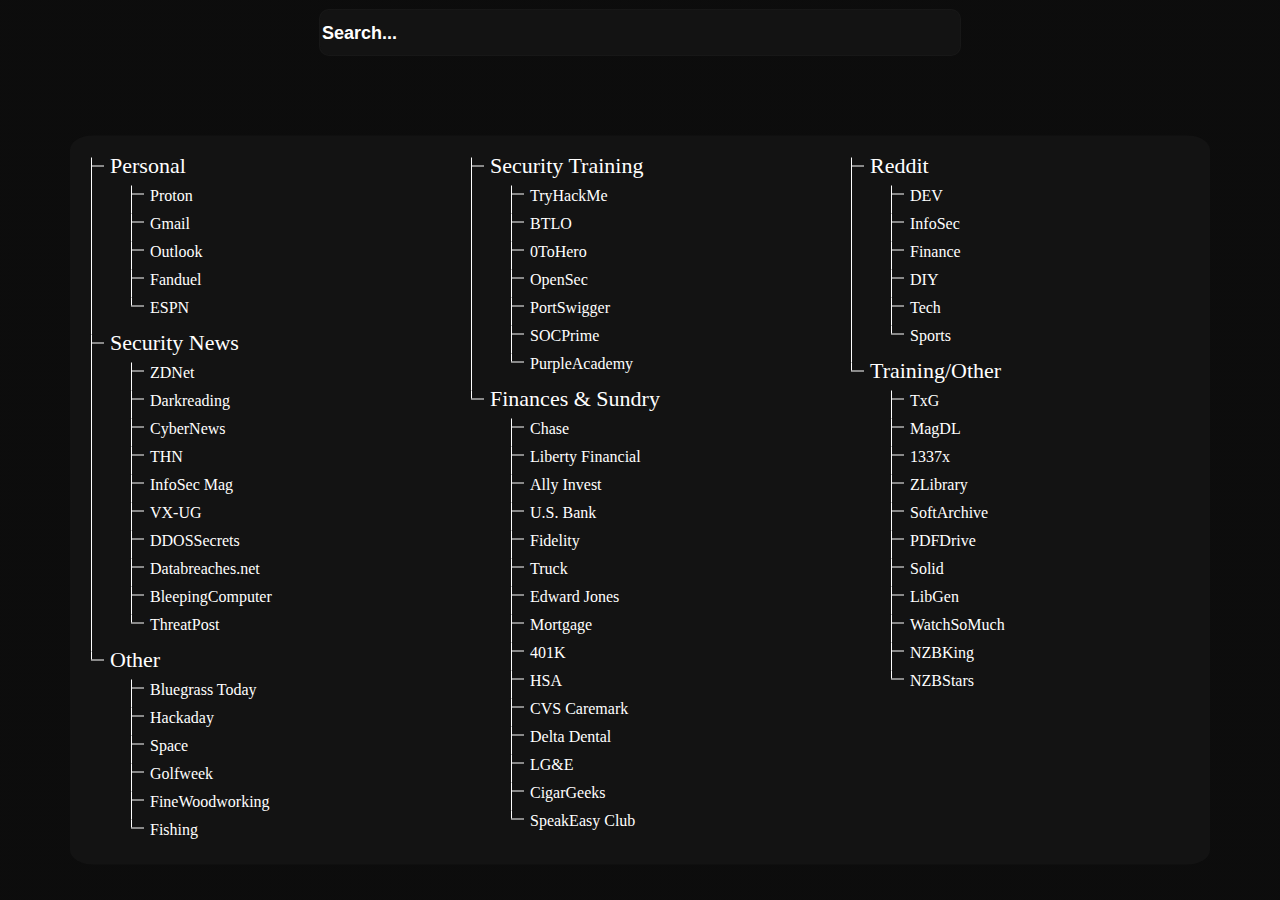
<file: index.html>
<!DOCTYPE html>
<html lang="en">
<head>
    <meta charset="UTF-8">
    <meta http-equiv="X-UA-Compatible" content="IE=edge">
    <meta name="viewport" content="width=device-width, initial-scale=1">
    <title>Home</title>
    <style>
        :root {
        --font: "Roboto Mono";
        --background: #000000;
        --foreground: #bfc7c7;
        --cursor: #bfc7c7;
        --color0: #000000;
/**        --color1: #05ebfc;
        --color2: #ce0581;**/
        --color1: #ffffff;
        --color2: #ffffff;
        --color3: #22758f;
        --color4: hsl(0, 0%, 100%);
        --branch: 1px solid var(--color4);
        }


        html {
        font-size: 25px;
        }

        body {
            @media screen and (min-width: 768px) {html {zoom: 0.75 }};
            background-color: black;
            background-image: url("https://github.com/iStatiK/istatik.github.io/blob/master/backgrounds/LakeMichigan.jpg?raw=true"); /* fallback */	
            background-image: linear-gradient(to bottom, rgba(0,0,0,0.5) 0%,rgba(0,0,0,0.5) 100%), url("https://github.com/iStatiK/istatik.github.io/blob/master/backgrounds/LakeMichigan.jpg?raw=true");
            background-size: auto;
            background-attachment: fixed;
            background-position: center bottom;
            background-repeat: no-repeat;
            background-color: #191919;
            margin: 0;
            padding: 0;
        }

        /* ~~~~~~~~~~~~~ tree general ~~~~~~~~~~~~ */

        span {
        color: var(--color1);
        }

        h1 {
        display: inline;
        font-family: var(--font);
        font-size: 22px;
        font-weight: normal;
        color: var(--color2);
        }

        input:focus,
        select:focus,
        textarea:focus,
        button:focus {
        outline: none;
        }

        /* ~~~~~~~~~~~~ tree container ~~~~~~~~~~~ */

        .container {
        position: absolute;
        top: 500px;
        left: 50%;
        transform: translate(-50%, -50%);
        background-color:rgba(39,39,39,0.25);
        border-radius: 2%;
        }

        /* ~~~~~~~~~~ tree category row ~~~~~~~~~~ */

        .row {
        display: flex;
        }

        .row:after {
        content: "";
        display: table;
        clear: both;
        }

        /* ~~~~~~~~~ tree category column ~~~~~~~~ */

        .column {
        flex: 50%;
        padding: 15px;
        }

        /* ~~~~~~~~~~~~ tree bookmark category ~~~~~~~~~~~~ */

        .category h1 > * {
        white-space: nowrap;
        display: inline;
        justify-items: right;
        display: inline;
        flex-direction: row;
        }

        .category {
        min-width: 12rem;
        max-width: 20rem;
        padding-bottom: 1vh;
        }

        li.bookmark > * {
        display: inline-block;
        }

        .tree > ul {
        margin: 0;
        padding-left: 1rem;
        padding-right: 1rem;
        }

        .tree > h1 {
        white-space: nowrap;
        }

        ul {
        list-style: none;
        }

        li {
        position: relative;
        }

        li::before,
        li::after {
        content: "";
        position: absolute;
        left: -0.75rem;
        }

        li::before {
        border-top: var(--branch);
        top: 0.6rem;
        width: 0.5rem;
        }

        li::after {
        border-left: var(--branch);
        height: 100%;
        top: .275rem;
        }

        li:last-child::after {
        height: .325rem;
        }

        a {
        font-family: var(--font);
        font-size: 16px;
        color: var(--color2);
        text-decoration: none;
        outline: none;
        }

        a:hover {color: var(--color3);}

        .search-row {
        width: 50vw;
        height: 5vh;
        margin: 1vh auto 1vh auto;
        background-color: rgba(39,39,39,0.25);
        border: solid 1px rgba(39,39,39,0.25);
        border-radius: 10px;
        outline: none;
        }

        #search-field {
        width: 50vw;
        height: 5vh;
        background-color: inherit;
        font-size: 18px;
        color: #fff;
        text-emphasis: bold;
        float: left;
        outline: none;
        border: none;
        }

        input::placeholder {
            color: white;
            font-size: 1em;
            font-weight: bold;
        }
        
        ::-moz-placeholder {
            opacity: 1 ;            
            color: white;
            font-size: 1em;
            font-weight: bold;
            text-align: center;}

</style>
</head>
<body>

    <div class="search-row">
        <form action="https://duckduckgo.com" method="get">
            <input id="search-field" type="text" placeholder="Search..." name="q" autofocus="autofocus">
          </form>         
        </div>
    <div class="container">
          <div class="row">
            <div class="column" id="column-1">
                <div class="tree">
                    <h1 id="column-1-h1"></h1>
                    <ul>
                        <li id="category-1" class="category">
                        <h1 id="category-1-header">
                        <span class="category-title">Personal</span></h1>
                        <ul>
                            <li class="bookmark" id="bookmark-1"><a class="bookmark-link" href="https://mail.protonmail.com/login">Proton</a></li>
                            <li class="bookmark" id="bookmark-2"><a class="bookmark-link" href="https://mail.google.com/">Gmail</a></li>
                            <li class="bookmark" id="bookmark-3"><a class="bookmark-link" href="https://outlook.com/">Outlook</a></li>
                            <li class="bookmark" id="bookmark-16"><a class="bookmark-link" href="https://www.fanduel.com/">Fanduel</a></li>
                            <li class="bookmark" id="bookmark-17"><a class="bookmark-link" href="https://www.espn.com/fantasy/">ESPN</a></li></ul></li>
                        
                        <li id="category-2" class="category"><h1 id="category-2-header"><span class="category-title">Security News</span></h1>
                        <ul>
                            <li class="bookmark" id="bookmark-4"><a class="bookmark-link" href="https://www.zdnet.com/topic/security">ZDNet</a></li>
                            <li class="bookmark" id="bookmark-5"><a class="bookmark-link" href="https://www.darkreading.com/latest/news">Darkreading</a></li>
                            <li class="bookmark" id="bookmark-44"><a class="bookmark-link" href="https://cybernews.com/">CyberNews</a></li> 
                            <li class="bookmark" id="bookmark-6"><a class="bookmark-link" href="https://thehackernews.com/">THN</a></li>
                            <li class="bookmark" id="bookmark-7"><a class="bookmark-link" href="https://www.infosecurity-magazine.com/news/">InfoSec Mag</a></li>
                            <li class="bookmark" id="bookmark-8"><a class="bookmark-link" href="https://www.vx-underground.org/">VX-UG</a></li>
                            <li class="bookmark" id="bookmark-9"><a class="bookmark-link" href="https://ddosecrets.com/wiki/Distributed_Denial_of_Secrets">DDOSSecrets</a></li>
                            <li class="bookmark" id="bookmark-10"><a class="bookmark-link" href="https://www.databreaches.net/">Databreaches.net</a></li>
                            <li class="bookmark" id="bookmark-42"><a class="bookmark-link" href="https://www.bleepingcomputer.com/">BleepingComputer</a></li>
                            <li class="bookmark" id="bookmark-43"><a class="bookmark-link" href="https://threatpost.com/">ThreatPost</a></li>                     
                            </ul></li>
                        
                        <li id="category-3" class="category"><h1 id="category-3-header"><span class="category-title">Other</span></h1>
                        <ul>
                            <li class="bookmark" id="bookmark-11"><a class="bookmark-link" href="https://bluegrasstoday.com/">Bluegrass Today</a></li>
                            <li class="bookmark" id="bookmark-12"><a class="bookmark-link" href="https://hackaday.com/">Hackaday</a></li>
                            <li class="bookmark" id="bookmark-13"><a class="bookmark-link" href="https://www.space.com/">Space</a></li>
                            <li class="bookmark" id="bookmark-14"><a class="bookmark-link" href="https://golfweek.usatoday.com/">Golfweek</a></li>
                            <li class="bookmark" id="bookmark-15"><a class="bookmark-link" href="https://www.finewoodworking.com/blogs">FineWoodworking</a></li>
                            <li class="bookmark" id="bookmark-49"><a class="bookmark-link" href="https://www.reddit.com/r/Fishing+troutfishing+flyfishing+bassfishing+fishing_gear">Fishing</a></li></ul></li>
                        </ul></li>  
              </div>
            </div>
                    
            <div class="column" id="column-5">
                <div class="tree">
                    <h1 id="column-1-h1"></h1>
                    <ul>
                        <li id="category-5" class="category">
                        <h1 id="category-5-header">
                        <span class="category-title">Security Training</span></h1>
                        <ul>
                            <li class="bookmark" id="bookmark-44"><a class="bookmark-link" href="https://tryhackme.com/">TryHackMe</a></li>
                            <li class="bookmark" id="bookmark-45"><a class="bookmark-link" href="https://blueteamlabs.online/home">BTLO</a></li>
                            <li class="bookmark" id="bookmark-34"><a class="bookmark-link" href="https://www.thecybermentor.com/zero-to-hero-pentesting">0ToHero</a></li>
                            <li class="bookmark" id="bookmark-35"><a class="bookmark-link" href="https://opensecuritytraining.info/Training.html">OpenSec</a></li>
                            <li class="bookmark" id="bookmark-36"><a class="bookmark-link" href="https://portswigger.net/web-security/dashboard">PortSwigger</a></li>
                            <li class="bookmark" id="bookmark-36"><a class="bookmark-link" href="https://tdm.socprime.com/education/webinars">SOCPrime</a></li>
                            <li class="bookmark" id="bookmark-47"><a class="bookmark-link" href="https://academy.picussecurity.com">PurpleAcademy</a></li></ul>                      
                        <li id="category-6" class="category"><h1 id="category-6-header"><span class="category-title">Finances & Sundry</span></h1>
                        <ul>
                            <li class="bookmark" id="bookmark-18"><a class="bookmark-link" href="https://secure07b.chase.com/web/auth/dashboard#/dashboard/index/index">Chase</a></li>
                            <li class="bookmark" id="bookmark-19"><a class="bookmark-link" href="https://liberty.financial/">Liberty Financial</a></li>
                            <li class="bookmark" id="bookmark-19"><a class="bookmark-link" href="https://secure.ally.com/?sfts=true&ticketID=">Ally Invest</a></li>
                            <li class="bookmark" id="bookmark-46"><a class="bookmark-link" href="https://www.usbank.com/index.html">U.S. Bank</a></li>
                            <li class="bookmark" id="bookmark-50"><a class="bookmark-link" href="https://nb.fidelity.com/public/nb/default/home">Fidelity</a></li>
                            <li class="bookmark" id="bookmark-19"><a class="bookmark-link" href="https://www.ally.com/auto/">Truck</a></li>
                            <li class="bookmark" id="bookmark-22"><a class="bookmark-link" href="https://accountaccess.edwardjones.com/ca-logon/logon.action">Edward Jones</a></li>
                            <li class="bookmark" id="bookmark-23"><a class="bookmark-link" href="https://www.mrcooper.com/">Mortgage</a></li>
                            <li class="bookmark" id="bookmark-24"><a class="bookmark-link" href="https://secure.newportgroup.com">401K</a></li>
                            <li class="bookmark" id="bookmark-50"><a class="bookmark-link" href="https://my.healthequity.com/ClientLogin.aspx">HSA</a></li>
                            <li class="bookmark" id="bookmark-51"><a class="bookmark-link" href="https://www.caremark.com/v2/cmkdashboard">CVS Caremark</a></li>
                            <li class="bookmark" id="bookmark-52"><a class="bookmark-link" href="https://deltadentalmo.com/members">Delta Dental</a></li>
                            <li class="bookmark" id="bookmark-25"><a class="bookmark-link" href="https://my.lge-ku.com/cs/logon.sap">LG&E</a></li>
                            <li class="bookmark" id="bookmark-26"><a class="bookmark-link" href="http://cigargeeks.com/humidor/default.asp">CigarGeeks</a></li>
                            <li class="bookmark" id="bookmark-27"><a class="bookmark-link" href="https://speak-easy.club/">SpeakEasy Club</a></li></ul></li>
                </div>
            </div>

            <div class="column" id="column-6">
                <div class="tree">
                    <ul>
                        <li id="category-7" class="category">
                        <h1 id="category-7-header">
                        <span class="category-title">Reddit</span></h1>
                        <ul>
                            <li class="bookmark" id="bookmark-28"><a class="bookmark-link" href="https://www.reddit.com/r/vmware+sysadmin+homelab+docker+cisco+linuxadmin+networking+pfsense+tor+powershell+devops+kubernetes">DEV</a></li>
                            <li class="bookmark" id="bookmark-29"><a class="bookmark-link" href="https://www.reddit.com/r/HowToHack+blackhat+blueteamsec+redteamsec+cybersecurity+hacking+netsec+UIC+Malware">InfoSec</a></li>
                            <li class="bookmark" id="bookmark-30"><a class="bookmark-link" href="https://www.reddit.com/r/Economics+business+finance+investing+personalfinance/">Finance</a></li>
                            <li class="bookmark" id="bookmark-31"><a class="bookmark-link" href="https://www.reddit.com/r/diy+woodworking">DIY</a></li>
                            <li class="bookmark" id="bookmark-32"><a class="bookmark-link" href="https://www.reddit.com/r/Windows10+apple+ios+ipad+iphone+raspberry_pi+technology">Tech</a></li>
                            <li class="bookmark" id="bookmark-33"><a class="bookmark-link" href="https://www.reddit.com/r/DerbyCounty+LouisvilleCityFC+Tottenham+borussiadortmund+soccer+ussoccer/">Sports</a></li></ul></li>

                    <li id="category-8" class="category">
                        <h1 id="category-8-header">
                        <span class="category-title">Training/Other</span></h1>
                        <ul>
                            <li class="bookmark" id="bookmark-37"><a class="bookmark-link" href="https://torrentgalaxy.to/">TxG</a></li>
                            <li class="bookmark" id="bookmark-37"><a class="bookmark-link" href="https://www.magnetdl.com/">MagDL</a></li>
                            <li class="bookmark" id="bookmark-38"><a class="bookmark-link" href="https://1337x.to/">1337x</a></li>
                            <li class="bookmark" id="bookmark-54"><a class="bookmark-link" href="https://z-library.se/?afterGeoRedirection=1">ZLibrary</a></li>
                            <li class="bookmark" id="bookmark-15"><a class="bookmark-link" href="https://sanet.st/full/">SoftArchive</a></li>
                            <li class="bookmark" id="bookmark-15"><a class="bookmark-link" href="https://www.pdfdrive.com/">PDFDrive</a></li>
                            <li class="bookmark" id="bookmark-39"><a class="bookmark-link" href="https://solidtorrents.to/">Solid</a></li>
                            <li class="bookmark" id="bookmark-40"><a class="bookmark-link" href="http://libgen.rs/">LibGen</a></li>
                            <li class="bookmark" id="bookmark-40"><a class="bookmark-link" href="https://watchsomuch.to/">WatchSoMuch</a></li> 
                            <li class="bookmark" id="bookmark-40"><a class="bookmark-link" href="https://www.nzbking.com/">NZBKing</a></li> 
                            <li class="bookmark" id="bookmark-48"><a class="bookmark-link" href="https://nzbstars.com/">NZBStars</a></li>                        
                        </ul></li>
                </div>
            </div>
        </div>
</body>
</html>
</file>
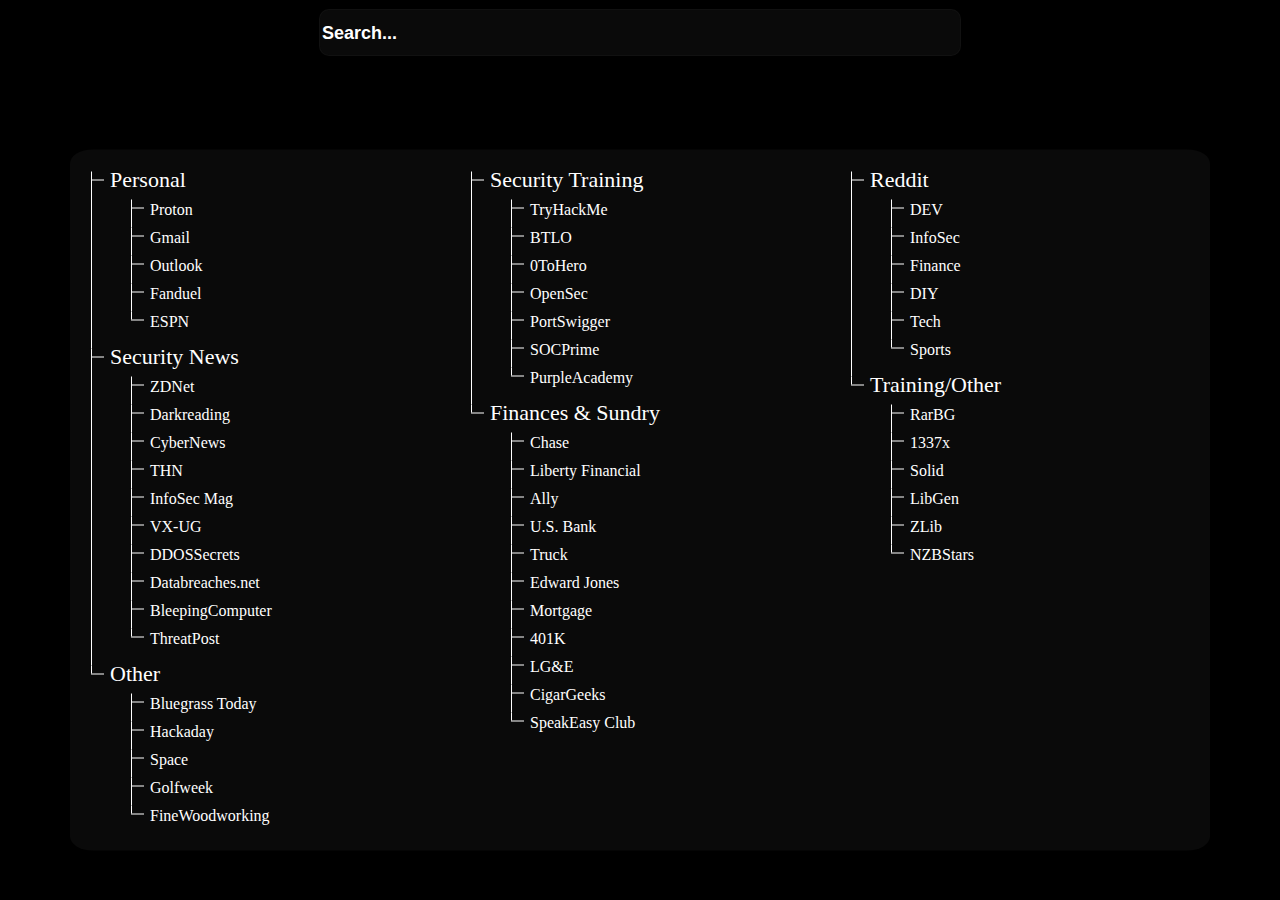
<file: oldindex.html>
<!DOCTYPE html>
<html lang="en">
<head>
    <meta charset="UTF-8">
    <meta http-equiv="X-UA-Compatible" content="IE=edge">
    <meta name="viewport" content="width=device-width, initial-scale=1">
    <title>Home</title>
    <style>
        :root {
        --font: "Roboto Mono";
        --background: #000000;
        --foreground: #bfc7c7;
        --cursor: #bfc7c7;
        --color0: #000000;
/**        --color1: #05ebfc;
        --color2: #ce0581;**/
        --color1: #ffffff;
        --color2: #ffffff;
        --color3: #22758f;
        --color4: hsl(0, 0%, 100%);
        --branch: 1px solid var(--color4);
        }


        html {
        font-size: 25px;
        }

        body {
            @media screen and (min-width: 768px) {html {zoom: 0.75 }};
            background-color: black;
            background-image: url("https://wallpapercave.com/wp/wp5103691.png"); /* fallback */	
            background-image: linear-gradient(to bottom, rgba(0,0,0,0.5) 0%,rgba(0,0,0,0.5) 100%), url("https://raw.githubusercontent.com/iStatiK/istatik.github.io/master/backgrounds/OceanSunset.jpg");
            background-size: cover;
            margin: 0;
            padding: 0;
        }

        /* ~~~~~~~~~~~~~ tree general ~~~~~~~~~~~~ */

        span {
        color: var(--color1);
        }

        h1 {
        display: inline;
        font-family: var(--font);
        font-size: 22px;
        font-weight: normal;
        color: var(--color2);
        }

        input:focus,
        select:focus,
        textarea:focus,
        button:focus {
        outline: none;
        }

        /* ~~~~~~~~~~~~ tree container ~~~~~~~~~~~ */

        .container {
        position: absolute;
        top: 500px;
        left: 50%;
        transform: translate(-50%, -50%);
        background-color:rgba(39,39,39,0.25);
        border-radius: 2%;
        }

        /* ~~~~~~~~~~ tree category row ~~~~~~~~~~ */

        .row {
        display: flex;
        }

        .row:after {
        content: "";
        display: table;
        clear: both;
        }

        /* ~~~~~~~~~ tree category column ~~~~~~~~ */

        .column {
        flex: 50%;
        padding: 15px;
        }

        /* ~~~~~~~~~~~~ tree bookmark category ~~~~~~~~~~~~ */

        .category h1 > * {
        white-space: nowrap;
        display: inline;
        justify-items: right;
        display: inline;
        flex-direction: row;
        }

        .category {
        min-width: 12rem;
        max-width: 20rem;
        padding-bottom: 1vh;
        }

        li.bookmark > * {
        display: inline-block;
        }

        .tree > ul {
        margin: 0;
        padding-left: 1rem;
        padding-right: 1rem;
        }

        .tree > h1 {
        white-space: nowrap;
        }

        ul {
        list-style: none;
        }

        li {
        position: relative;
        }

        li::before,
        li::after {
        content: "";
        position: absolute;
        left: -0.75rem;
        }

        li::before {
        border-top: var(--branch);
        top: 0.6rem;
        width: 0.5rem;
        }

        li::after {
        border-left: var(--branch);
        height: 100%;
        top: .275rem;
        }

        li:last-child::after {
        height: .325rem;
        }

        a {
        font-family: var(--font);
        font-size: 16px;
        color: var(--color2);
        text-decoration: none;
        outline: none;
        }

        a:hover {color: var(--color3);}

        .search-row {
        width: 50vw;
        height: 5vh;
        margin: 1vh auto 1vh auto;
        background-color: rgba(39,39,39,0.25);
        border: solid 1px rgba(39,39,39,0.25);
        border-radius: 10px;
        outline: none;
        }

        #search-field {
        width: 50vw;
        height: 5vh;
        background-color: inherit;
        font-size: 18px;
        color: #fff;
        text-emphasis: bold;
        float: left;
        outline: none;
        border: none;
        }

        input::placeholder {
            color: white;
            font-size: 1em;
            font-weight: bold;
        }
        
        ::-moz-placeholder {
            opacity: 1 ;            
            color: white;
            font-size: 1em;
            font-weight: bold;
            text-align: center;}

</style>
</head>
<body>

    <div class="search-row">
        <form action="https://duckduckgo.com" method="get">
            <input id="search-field" type="text" placeholder="Search..." name="q" autofocus="autofocus">
          </form>         
        </div>
    <div class="container">
          <div class="row">
            <div class="column" id="column-1">
                <div class="tree">
                    <h1 id="column-1-h1"></h1>
                    <ul>
                        <li id="category-1" class="category">
                        <h1 id="category-1-header">
                        <span class="category-title">Personal</span></h1>
                        <ul>
                            <li class="bookmark" id="bookmark-1"><a class="bookmark-link" href="https://mail.protonmail.com/login">Proton</a></li>
                            <li class="bookmark" id="bookmark-2"><a class="bookmark-link" href="https://mail.google.com/">Gmail</a></li>
                            <li class="bookmark" id="bookmark-3"><a class="bookmark-link" href="https://outlook.com/">Outlook</a></li>
                            <li class="bookmark" id="bookmark-16"><a class="bookmark-link" href="https://www.fanduel.com/">Fanduel</a></li>
                            <li class="bookmark" id="bookmark-17"><a class="bookmark-link" href="https://www.espn.com/fantasy/">ESPN</a></li></ul></li>
                        
                        <li id="category-2" class="category"><h1 id="category-2-header"><span class="category-title">Security News</span></h1>
                        <ul>
                            <li class="bookmark" id="bookmark-4"><a class="bookmark-link" href="https://www.zdnet.com/topic/security">ZDNet</a></li>
                            <li class="bookmark" id="bookmark-5"><a class="bookmark-link" href="https://www.darkreading.com/latest/news">Darkreading</a></li>
                            <li class="bookmark" id="bookmark-44"><a class="bookmark-link" href="https://cybernews.com/">CyberNews</a></li> 
                            <li class="bookmark" id="bookmark-6"><a class="bookmark-link" href="https://thehackernews.com/">THN</a></li>
                            <li class="bookmark" id="bookmark-7"><a class="bookmark-link" href="https://www.infosecurity-magazine.com/news/">InfoSec Mag</a></li>
                            <li class="bookmark" id="bookmark-8"><a class="bookmark-link" href="https://www.vx-underground.org/">VX-UG</a></li>
                            <li class="bookmark" id="bookmark-9"><a class="bookmark-link" href="https://ddosecrets.com/wiki/Distributed_Denial_of_Secrets">DDOSSecrets</a></li>
                            <li class="bookmark" id="bookmark-10"><a class="bookmark-link" href="https://www.databreaches.net/">Databreaches.net</a></li>
                            <li class="bookmark" id="bookmark-42"><a class="bookmark-link" href="https://www.bleepingcomputer.com/">BleepingComputer</a></li>
                            <li class="bookmark" id="bookmark-43"><a class="bookmark-link" href="https://threatpost.com/">ThreatPost</a></li>                     
                            </ul></li>
                        
                        <li id="category-3" class="category"><h1 id="category-3-header"><span class="category-title">Other</span></h1>
                        <ul>
                            <li class="bookmark" id="bookmark-11"><a class="bookmark-link" href="https://bluegrasstoday.com/">Bluegrass Today</a></li>
                            <li class="bookmark" id="bookmark-12"><a class="bookmark-link" href="https://hackaday.com/">Hackaday</a></li>
                            <li class="bookmark" id="bookmark-13"><a class="bookmark-link" href="https://www.space.com/">Space</a></li>
                            <li class="bookmark" id="bookmark-14"><a class="bookmark-link" href="https://golfweek.usatoday.com/">Golfweek</a></li>
                            <li class="bookmark" id="bookmark-15"><a class="bookmark-link" href="https://www.finewoodworking.com/blogs">FineWoodworking</a></li></ul></li>
                </div>
            </div>
                    
            <div class="column" id="column-5">
                <div class="tree">
                    <h1 id="column-1-h1"></h1>
                    <ul>
                        <li id="category-5" class="category">
                        <h1 id="category-5-header">
                        <span class="category-title">Security Training</span></h1>
                        <ul>
                            <li class="bookmark" id="bookmark-44"><a class="bookmark-link" href="https://tryhackme.com/">TryHackMe</a></li>
                            <li class="bookmark" id="bookmark-45"><a class="bookmark-link" href="https://blueteamlabs.online/home">BTLO</a></li>
                            <li class="bookmark" id="bookmark-34"><a class="bookmark-link" href="https://www.thecybermentor.com/zero-to-hero-pentesting">0ToHero</a></li>
                            <li class="bookmark" id="bookmark-35"><a class="bookmark-link" href="https://opensecuritytraining.info/Training.html">OpenSec</a></li>
                            <li class="bookmark" id="bookmark-36"><a class="bookmark-link" href="https://portswigger.net/web-security/dashboard">PortSwigger</a></li>
                            <li class="bookmark" id="bookmark-36"><a class="bookmark-link" href="https://tdm.socprime.com/education/webinars">SOCPrime</a></li>
                            <li class="bookmark" id="bookmark-47"><a class="bookmark-link" href="https://academy.picussecurity.com">PurpleAcademy</a></li></ul>                      
                        <li id="category-6" class="category"><h1 id="category-6-header"><span class="category-title">Finances & Sundry</span></h1>
                        <ul>
                            <li class="bookmark" id="bookmark-18"><a class="bookmark-link" href="https://secure07b.chase.com/web/auth/dashboard#/dashboard/index/index">Chase</a></li>
                            <li class="bookmark" id="bookmark-19"><a class="bookmark-link" href="https://liberty.financial/">Liberty Financial</a></li>
                            <li class="bookmark" id="bookmark-19"><a class="bookmark-link" href="https://www.ally.com/">Ally</a></li>
                            <li class="bookmark" id="bookmark-46"><a class="bookmark-link" href="https://www.usbank.com/index.html">U.S. Bank</a></li>
                            <li class="bookmark" id="bookmark-19"><a class="bookmark-link" href="https://allydirect.com">Truck</a></li>
                            <li class="bookmark" id="bookmark-22"><a class="bookmark-link" href="https://accountaccess.edwardjones.com/ca-logon/logon.action">Edward Jones</a></li>
                            <li class="bookmark" id="bookmark-23"><a class="bookmark-link" href="https://loansphereservicingdigital.bkiconnect.com/homepointfinancial/#/dashboard">Mortgage</a></li>
                            <li class="bookmark" id="bookmark-24"><a class="bookmark-link" href="https://secure.newportgroup.com">401K</a></li>
                            <li class="bookmark" id="bookmark-25"><a class="bookmark-link" href="https://my.lge-ku.com/cs/logon.sap">LG&E</a></li>
                            <li class="bookmark" id="bookmark-26"><a class="bookmark-link" href="http://cigargeeks.com/humidor/default.asp">CigarGeeks</a></li>
                            <li class="bookmark" id="bookmark-27"><a class="bookmark-link" href="https://speak-easy.club/">SpeakEasy Club</a></li></ul></li>
                </div>
            </div>

            <div class="column" id="column-6">
                <div class="tree">
                    <ul>
                        <li id="category-7" class="category">
                        <h1 id="category-7-header">
                        <span class="category-title">Reddit</span></h1>
                        <ul>
                            <li class="bookmark" id="bookmark-28"><a class="bookmark-link" href="https://www.reddit.com/r/vmware+sysadmin+homelab+docker+cisco+linuxadmin+networking+pfsense+tor+powershell+devops+kubernetes">DEV</a></li>
                            <li class="bookmark" id="bookmark-29"><a class="bookmark-link" href="https://www.reddit.com/r/HowToHack+blackhat+blueteamsec+redteamsec+cybersecurity+hacking+netsec+UIC+Malware">InfoSec</a></li>
                            <li class="bookmark" id="bookmark-30"><a class="bookmark-link" href="https://www.reddit.com/r/Economics+business+finance+investing+personalfinance/">Finance</a></li>
                            <li class="bookmark" id="bookmark-31"><a class="bookmark-link" href="https://www.reddit.com/r/diy+woodworking">DIY</a></li>
                            <li class="bookmark" id="bookmark-32"><a class="bookmark-link" href="https://www.reddit.com/r/Windows10+apple+ios+ipad+iphone+raspberry_pi+technology">Tech</a></li>
                            <li class="bookmark" id="bookmark-33"><a class="bookmark-link" href="https://www.reddit.com/r/Barca+DerbyCounty+LouisvilleCityFC+borussiadortmund+chelseafc+soccer+ussoccer/">Sports</a></li></ul></li>

                    <li id="category-8" class="category">
                        <h1 id="category-8-header">
                        <span class="category-title">Training/Other</span></h1>
                        <ul>
                            <li class="bookmark" id="bookmark-37"><a class="bookmark-link" href="https://rarbg.to/torrents.php">RarBG</a></li>
                            <li class="bookmark" id="bookmark-38"><a class="bookmark-link" href="https://1337x.to/">1337x</a></li>
                            <li class="bookmark" id="bookmark-39"><a class="bookmark-link" href="https://solidtorrents.net/">Solid</a></li>
                            <li class="bookmark" id="bookmark-40"><a class="bookmark-link" href="http://libgen.rs/">LibGen</a></li>
                            <li class="bookmark" id="bookmark-41"><a class="bookmark-link" href="https://b-ok.cc/">ZLib</a></li>
                            <li class="bookmark" id="bookmark-48"><a class="bookmark-link" href="https://nzbstars.com/">NZBStars</a></li>
                        
                        </ul></li>
                </div>
            </div>
        </div>
</body>
</html>
</file>
